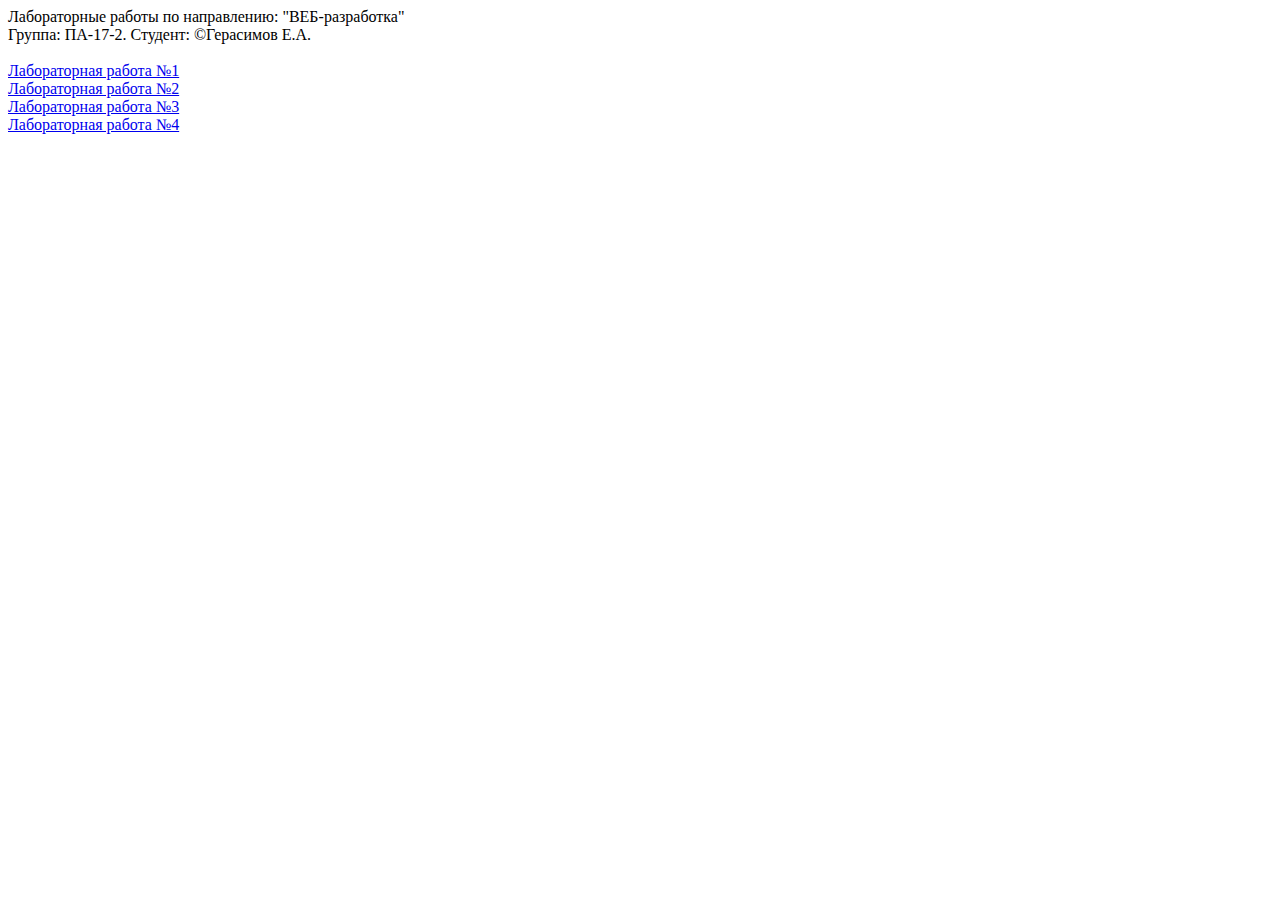
<file: index.html>
<!DOCTYPE html>
<html>

<head>
    <meta charset="UTF-8">

    <title>ВЕБ-разработка</title>
</head>

<body>
    <div>
        Лабораторные работы по направлению: "ВЕБ-разработка"
    </div>

    <div>
        Группа: ПА-17-2. Студент: ©Герасимов Е.А.
    </div>
    <br>

    <a href="lab-1/main.html">Лабораторная работа №1</a>
    <br>
    <a href="lab-2/main.html">Лабораторная работа №2</a>
    <br>
    <a href="lab-3/main.html">Лабораторная работа №3</a>
    <br>
    <a href="lab-4/main.html">Лабораторная работа №4</a>

</body>

</html>
</file>
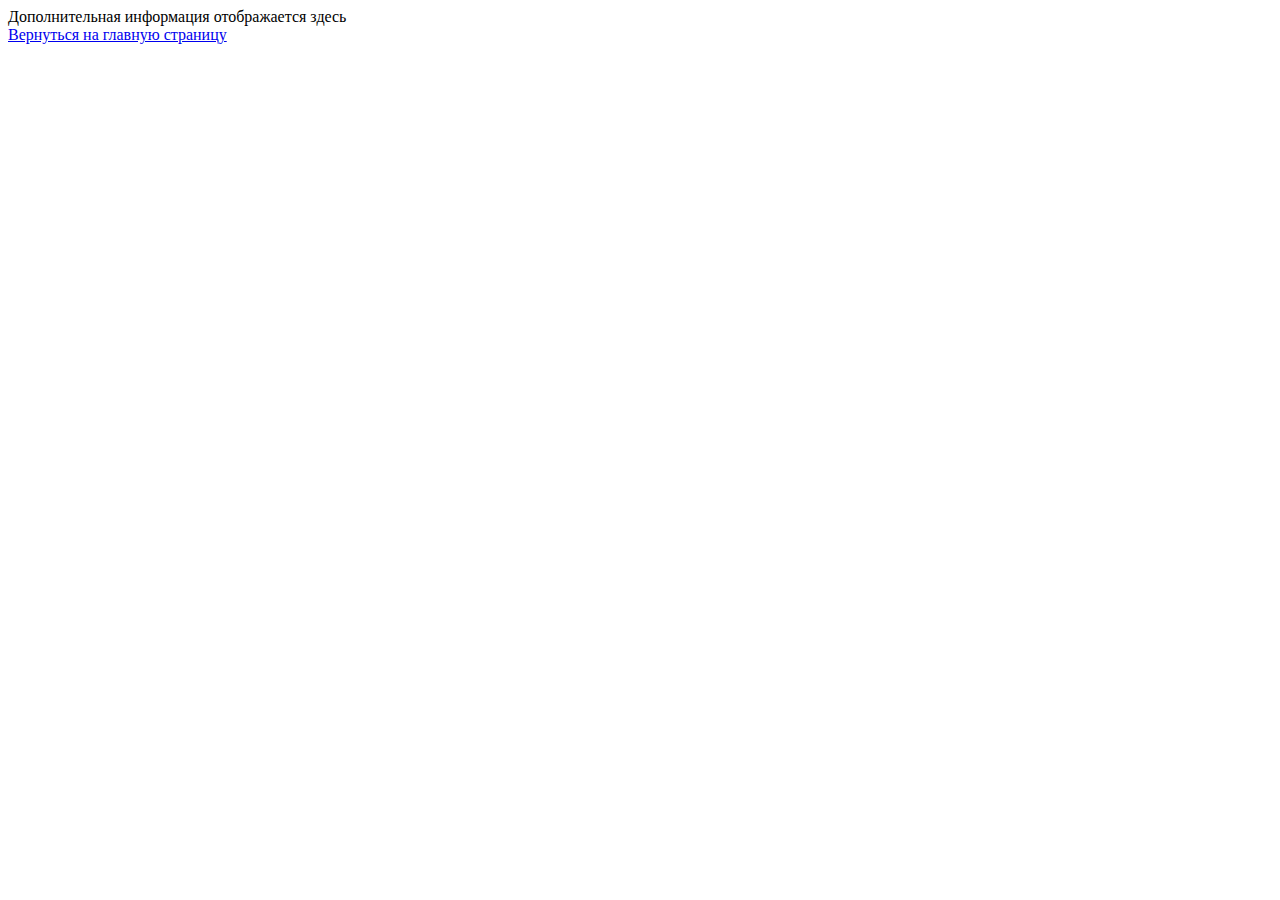
<file: lab-1/info.html>
<!DOCTYPE html>
<html>

<head>
    <meta charset="UTF-8">
    <title>Лабораторная №1. Дополнительная информация</title>
</head>

<body>
    Дополнительная информация отображается здесь
    <br>
    <a href="main.html">Вернуться на главную страницу</a>
</body>

</html>
</file>
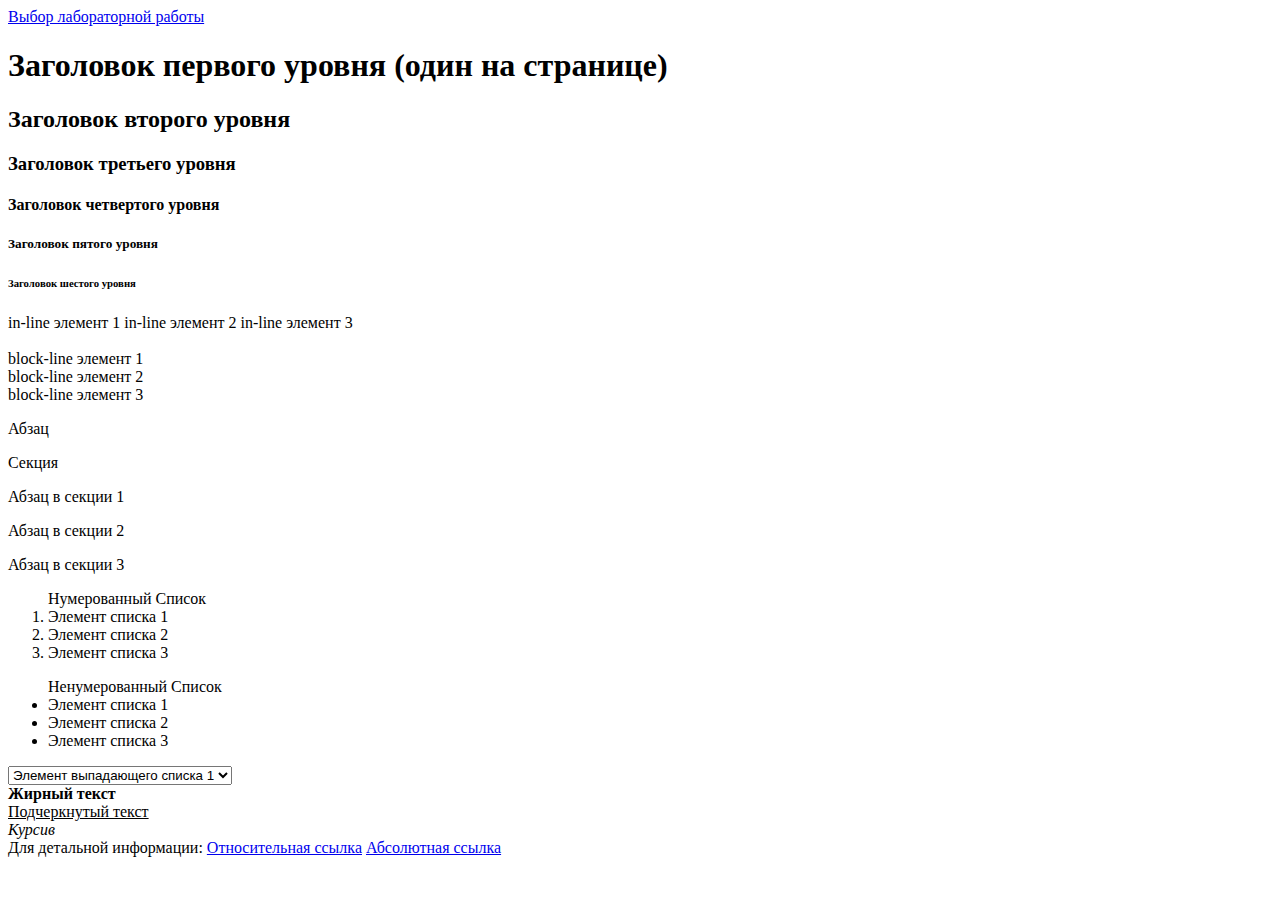
<file: lab-1/main.html>
<!DOCTYPE html>
<html>

<head>
    <meta charset="UTF-8">
    <title>Лабораторная №1 Главная страница</title>
</head>

<body>

    <a href="../index.html">Выбор лабораторной работы</a>

    <div>
        <h1>Заголовок первого уровня (один на странице)</h1>
        <h2>Заголовок второго уровня</h2>
        <h3>Заголовок третьего уровня</h3>
        <h4>Заголовок четвертого уровня</h4>
        <h5>Заголовок пятого уровня</h5>
        <h6>Заголовок шестого уровня</h6>
    </div>

    <div>
        <span>in-line элемент 1</span>
        <span>in-line элемент 2</span>
        <span>in-line элемент 3</span>
    </div>

    <br>

    <div>
        <div>block-line элемент 1</div>
        <div>block-line элемент 2</div>
        <div>block-line элемент 3</div>
    </div>

    <p>Абзац</p>

    <section>
        Секция
        <p>Абзац в секции 1</p>
        <p>Абзац в секции 2</p>
        <p>Абзац в секции 3</p>
    </section>

    <ol>
        Нумерованный Список
        <li>Элемент списка 1</li>
        <li>Элемент списка 2</li>
        <li>Элемент списка 3</li>
    </ol>

    <ul>
        Ненумерованный Список
        <li>Элемент списка 1</li>
        <li>Элемент списка 2</li>
        <li>Элемент списка 3</li>
    </ul>

    <select>
        <option value="1">Элемент выпадающего списка 1</option>
        <option value="2">Элемент выпадающего списка 2</option>
        <option value="3">Элемент выпадающего списка 3</option>
    </select>

    <div>
        <b>Жирный текст</b>
        <br>
        <u>Подчеркнутый текст</u>
        <br>
        <i>Курсив</i>
    </div>

    <div>
        Для детальной информации:
        <a href="info.html">Относительная ссылка</a>
        <a href="https://www.w3schools.com/">Абсолютная ссылка</a>
    </div>

</body>

</html>
</file>
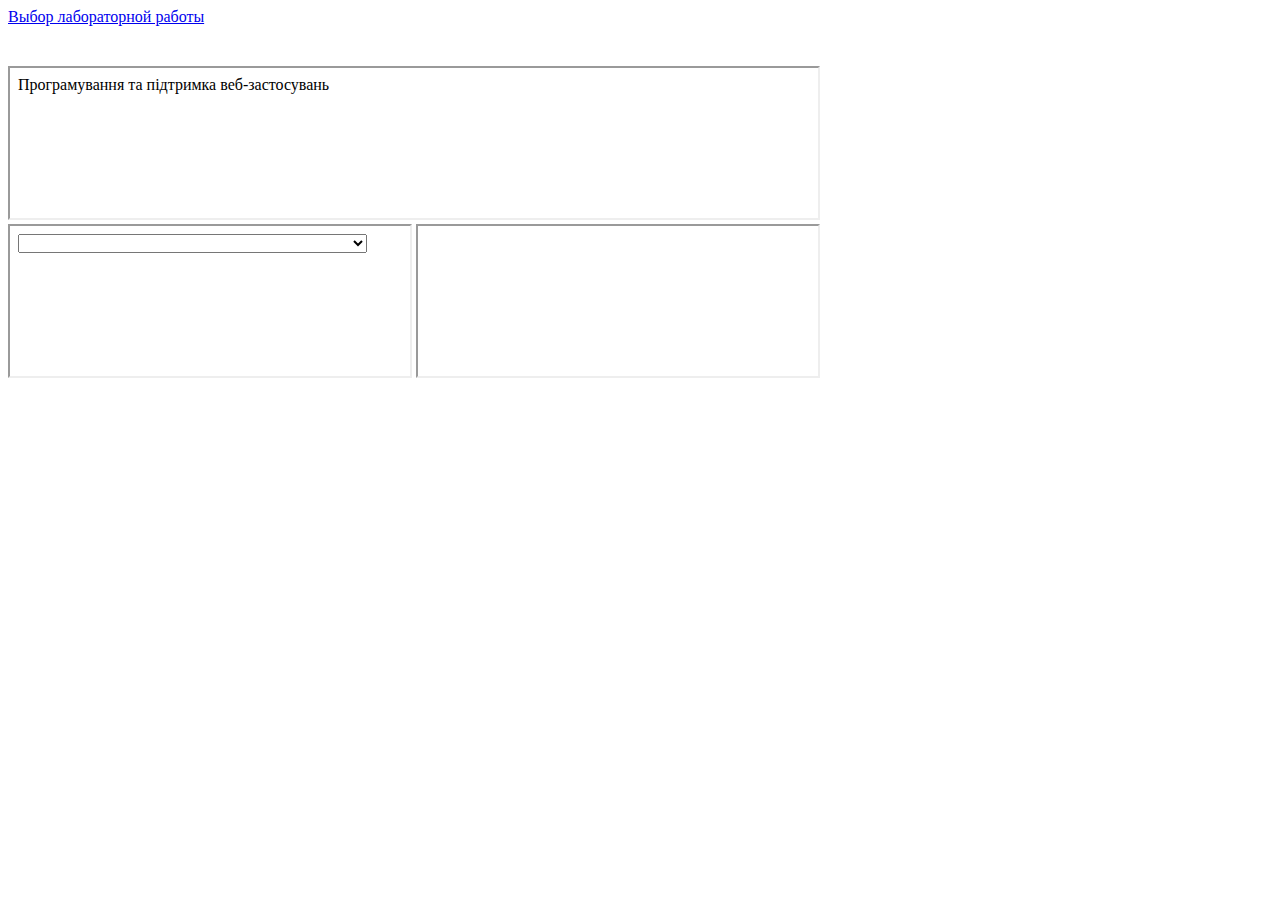
<file: lab-2/main.html>
<!DOCTYPE html>
<html>

<head>
    <meta charset="UTF-8">
    <link rel="stylesheet" href="style.css">
    <title>Лабораторная №2.</title>
</head>

<body>
    <a href="../index.html">Выбор лабораторной работы</a>
    <br>
    <div class="first-frame">
        <iframe src="frames/first-frame.html" frameborder="1"></iframe>
    </div>

    <div class="second-and-third-frames">
        <iframe id="left-iframe" src="frames/second-frame.html" frameborder="1"></iframe>
        <iframe id="right-iframe" src="frames/third-frame.html" frameborder="1"></iframe>
    </div>

    <script src="script.js"></script>
</body>

</html>
</file>
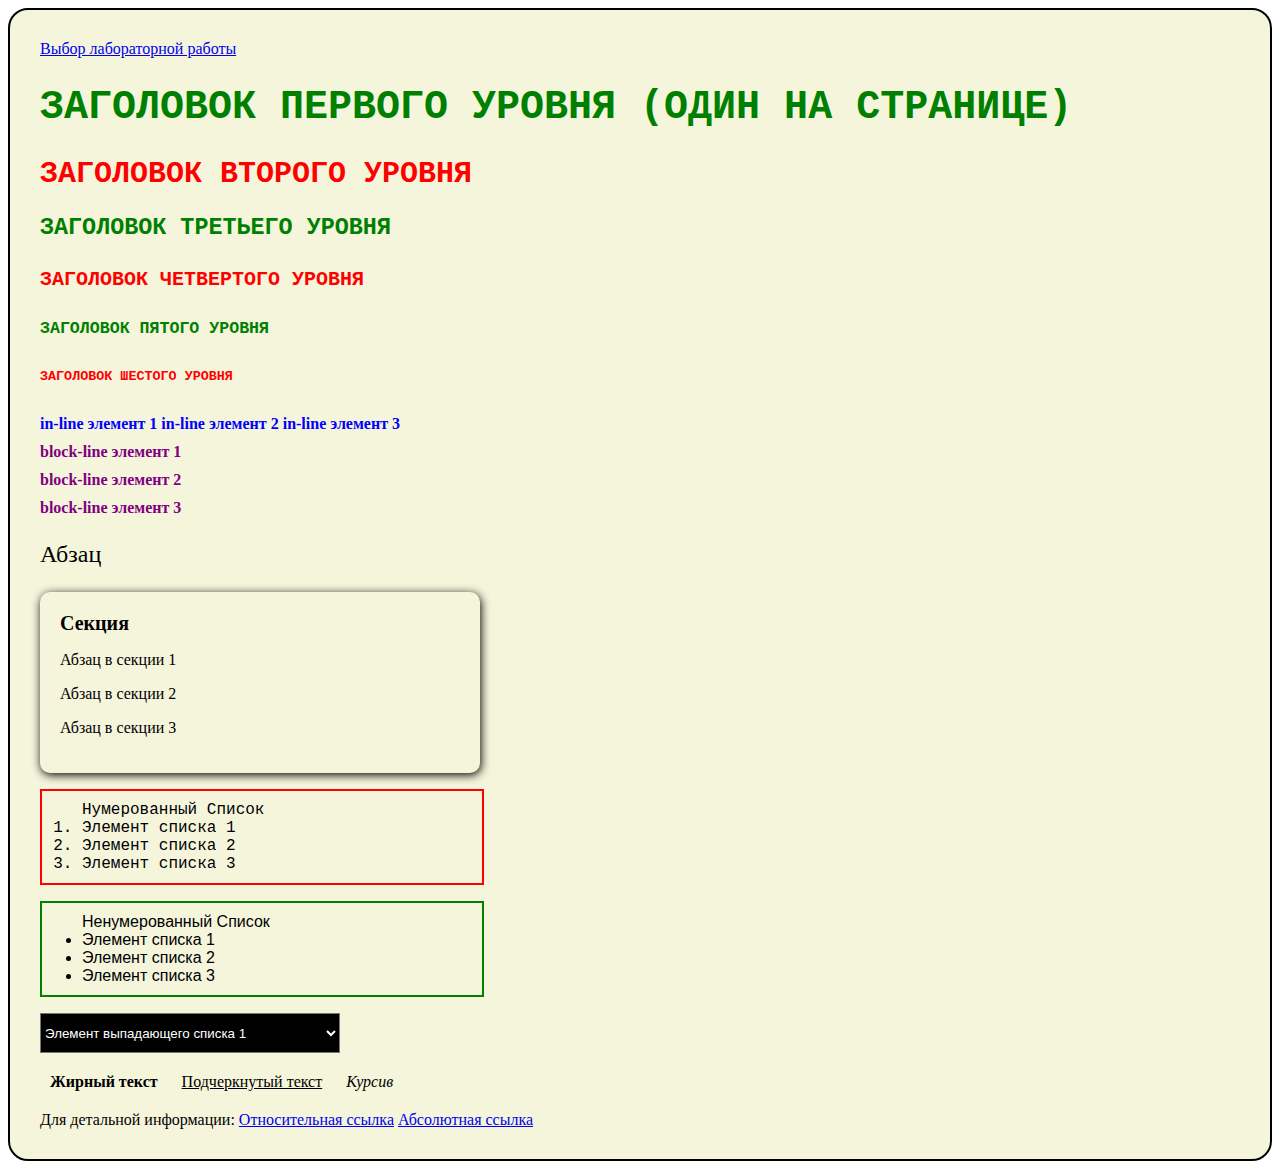
<file: lab-3/main.html>
<!DOCTYPE html>
<html>

<head>
    <meta charset="UTF-8">
    <link rel="stylesheet" href="style.css">
    <title>Лабораторная №3 Главная страница</title>
</head>

<body>

    <div class="style-demo">
        <a href="../index.html">Выбор лабораторной работы</a>

        <div class="header-demo">
            <h1>Заголовок первого уровня (один на странице)</h1>
            <h2>Заголовок второго уровня</h2>
            <h3>Заголовок третьего уровня</h3>
            <h4>Заголовок четвертого уровня</h4>
            <h5>Заголовок пятого уровня</h5>
            <h6>Заголовок шестого уровня</h6>
        </div>

        <div class="span-demo">
            <span>in-line элемент 1</span>
            <span>in-line элемент 2</span>
            <span>in-line элемент 3</span>
        </div>

        <div class="div-demo">
            <div>block-line элемент 1</div>
            <div>block-line элемент 2</div>
            <div>block-line элемент 3</div>
        </div>

        <p class="p-demo">Абзац</p>

        <section class="section-demo">
            Секция
            <p>Абзац в секции 1</p>
            <p>Абзац в секции 2</p>
            <p>Абзац в секции 3</p>
        </section>

        <ol class="ol-demo">
            Нумерованный Список
            <li>Элемент списка 1</li>
            <li>Элемент списка 2</li>
            <li>Элемент списка 3</li>
        </ol>

        <ul class="ul-demo">
            Ненумерованный Список
            <li>Элемент списка 1</li>
            <li>Элемент списка 2</li>
            <li>Элемент списка 3</li>
        </ul>

        <select class="select-demo">
            <option value="1">Элемент выпадающего списка 1</option>
            <option value="2">Элемент выпадающего списка 2</option>
            <option value="3">Элемент выпадающего списка 3</option>
        </select>

        <div class="font-demo">
            <b>Жирный текст</b>
            <u>Подчеркнутый текст</u>
            <i>Курсив</i>
        </div>

        <div class="a-demo">
            Для детальной информации:
            <a href="info.html">Относительная ссылка</a>
            <a href="https://www.w3schools.com/">Абсолютная ссылка</a>
        </div>
    </div>
</body>

</html>
</file>
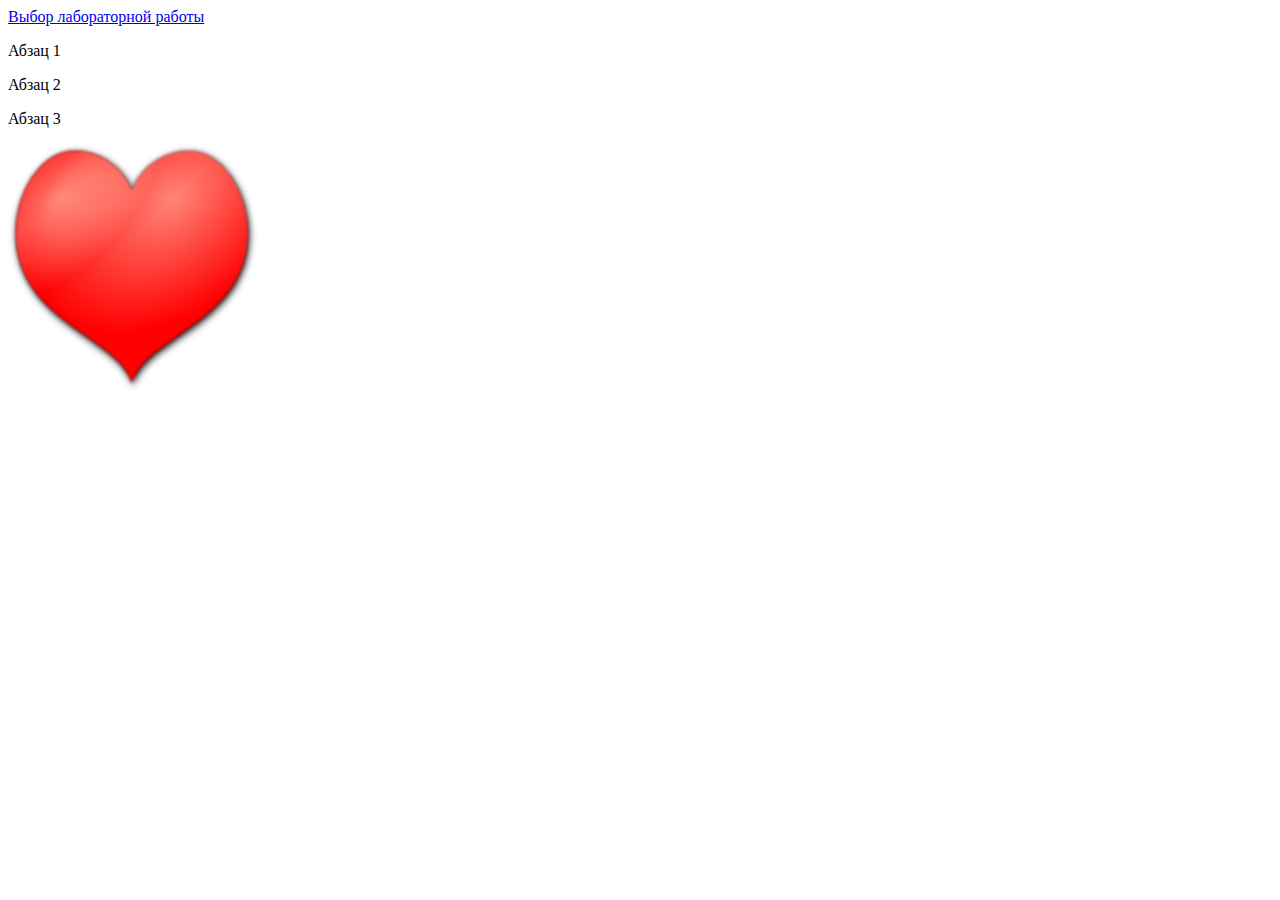
<file: lab-4/main.html>
<!DOCTYPE html>
<html>

<head>
    <meta charset="UTF-8">
    <title>Лабораторная №4.</title>
</head>

<body>
    <a href="../index.html">Выбор лабораторной работы</a>

    <p id="first-p">Абзац 1</p>
    <p id="second-p">Абзац 2</p>
    <p id="third-p">Абзац 3</p>

    <img id="image-demo" src="heart.png" alt="">

    <script src="script.js"></script>
</body>

</html>
</file>
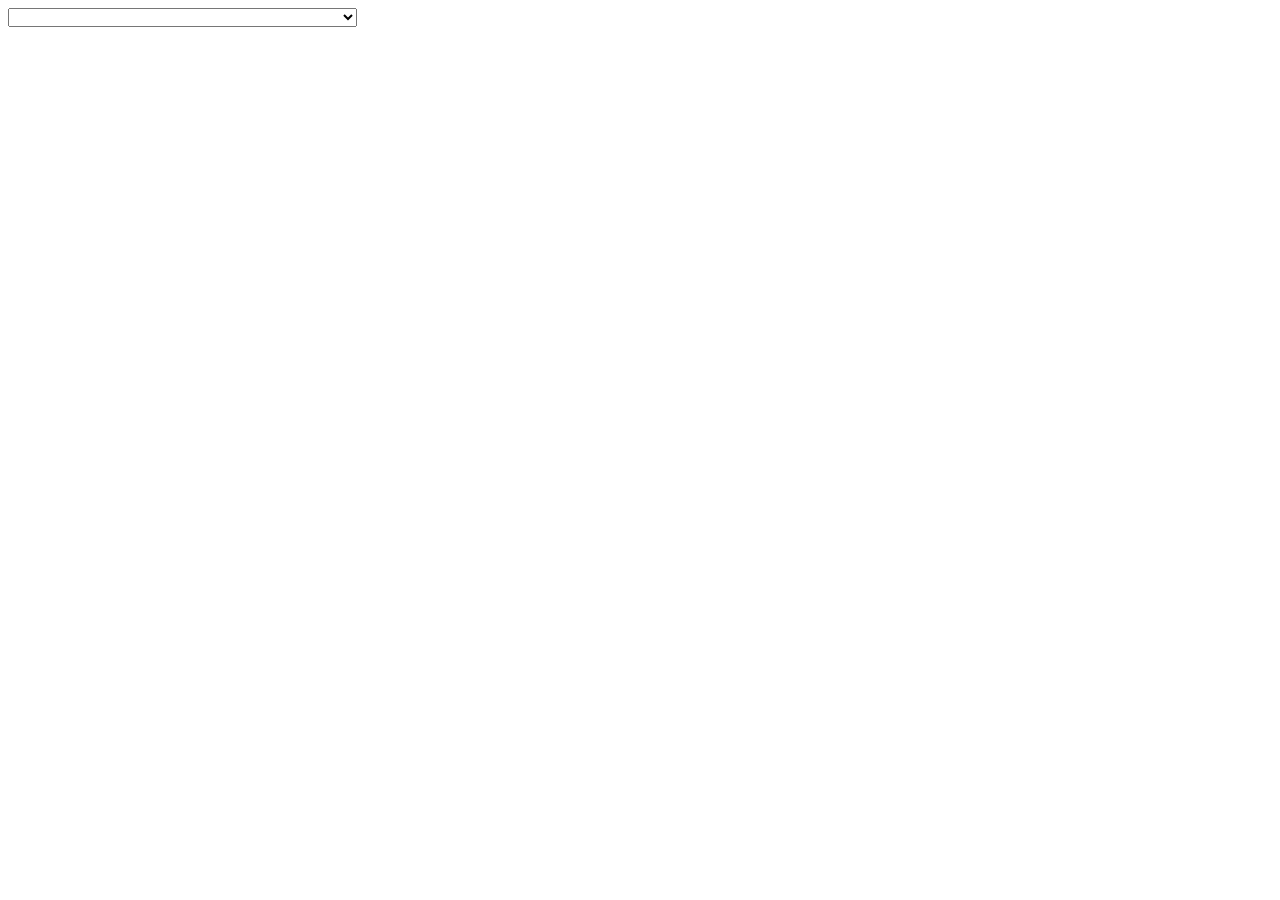
<file: lab-2/frames/second-frame.html>
<!DOCTYPE html>
<html>

<head>
    <meta charset="UTF-8">
    <title>Лабораторная №4. Iframe-2</title>
</head>

<body>
    <select class="task" id="task-select">
        <option disabled selected></option>
        <option value="0">ЛР1. Створення простої гіпертекстової сторінки</option>
        <option value="1">ЛР2. Розробка документа з фреймами</option>
        <option value="2">ЛР3. Розробка власної таблиці стилів</option>
        <option value="3">ЛР4. Взаємодія скриптів з елементами гіпертексту</option>
        <option value="4">ЛР5. Обробка форм</option>
        <option value="5">ЛР6. Написання PHP-скрипта. Робота з базою даних</option>
    </select>
</body>

</html>
</file>
<file: lab-2/style.css>
.first-frame {
    margin-top: 40px;
}

.first-frame iframe {
    width: 808px;
}

.second-and-third-frames iframe {
    width: 400px;
}
</file>
<file: lab-3/style.css>
.style-demo {
    border: 2px solid black;
    background-color: beige;
    border-radius: 20px;
    padding: 30px;
}

.header-demo {
    font-family: Courier New;
    text-transform: uppercase;
    font-size: 20px;
}

.header-demo :nth-child(odd) {
    color: green;
}

.header-demo :nth-child(even) {
    color: red;
}

.span-demo span {
    color: blue;
    font-weight: bold;
}

.div-demo div {
    color: purple;
    margin-top: 10px;
    font-weight: bolder
}

.p-demo {
    font-size: 24px;
    font-family: "Open Sans";
}

.section-demo {
    width: 400px;
    padding: 20px;
    border-radius: 10px;
    font-family: "Open Sans";
    font-weight: bold;
    font-size: 20px;
    box-shadow: black 1px 2px 10px;
}

.section-demo p {
    font-weight: normal;
    font-size: 16px;
}

.ol-demo {
    width: 400px;
    border: 2px solid red;
    padding-top: 10px;
    padding-bottom: 10px;
    font-family: Courier New;
}

.ul-demo {
    width: 400px;
    border: 2px solid green;
    padding-top: 10px;
    padding-bottom: 10px;
    font-family: sans-serif;
}

.select-demo {
    background-color: black;
    color: white;
    width: 300px;
    height: 40px;
    margin-bottom: 10px;
}

.font-demo {
    margin-top: 10px;
    margin-bottom: 20px;
}

.font-demo b,
.font-demo i,
.font-demo u {
    padding: 10px;

}
</file>
